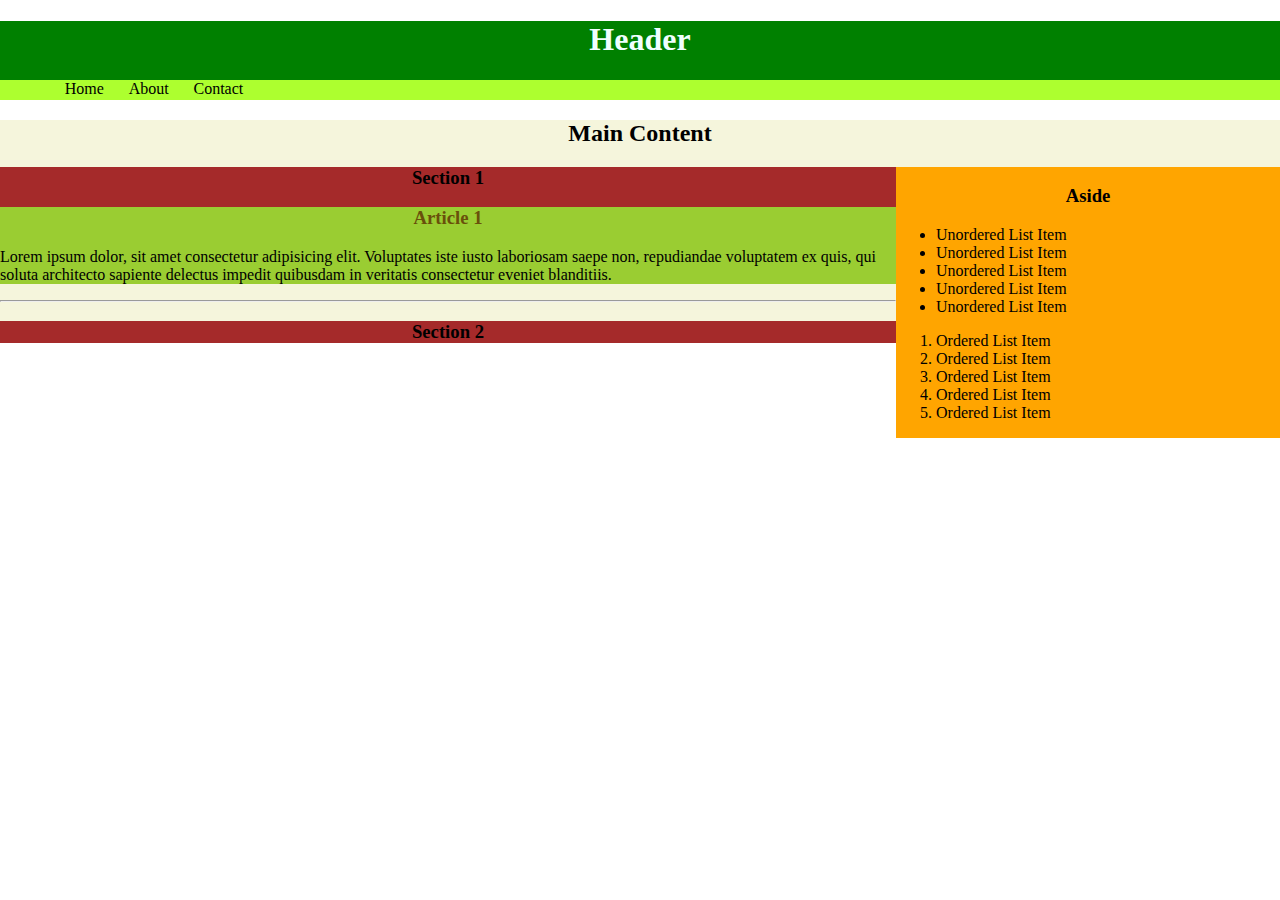
<file: index.html>
<!DOCTYPE html>
<html lang="en">
  <head>
    <meta charset="UTF-8" />
    <meta http-equiv="X-UA-Compatible" content="IE=edge" />
    <meta name="viewport" content="width=device-width, initial-scale=1.0" />
    <title>My Exercise</title>
    <link rel="stylesheet" href="styles.css" />
    <style>
      .nav__link {
        float: left;
        margin-left: 2%;
      }
    </style>
  </head>
  <body style="padding: 0; margin: 0; text-align: center">
    <!--*********Header Section*********-->
    <header style="background-color: green; padding: 0; margin: 0">
      <h1 id="mainheader">Header</h1>

      <!--*********Navigation Section*********-->
      <nav
        style="
          background-color: greenyellow;
          padding: 0;
          margin: 0;
          height: 20%;
        "
      >
        <ul style="list-style-type: none; height: 20px">
          <li class="nav__link"><a href=""></a>Home</li>
          <li class="nav__link"><a href=""></a>About</li>
          <li class="nav__link"><a href=""></a>Contact</li>
        </ul>
      </nav>
    </header>
    <!--*********Main Section*********-->
    <main style="background-color: beige; height: 50%">
      <h2>Main Content</h2>
      <section style="background-color: brown; height: 50%">
        <!--*********Section 1*********-->
        <aside
          style="
            background-color: orange;
            height: 100%;
            width: 30%;
            float: right;
            text-align: left;
          "
        >
          <h3 style="text-align: center">Aside</h3>
          <ul>
            <li>Unordered List Item</li>
            <li>Unordered List Item</li>
            <li>Unordered List Item</li>
            <li>Unordered List Item</li>
            <li>Unordered List Item</li>
          </ul>
          <ol>
            <li>Ordered List Item</li>
            <li>Ordered List Item</li>
            <li>Ordered List Item</li>
            <li>Ordered List Item</li>
            <li>Ordered List Item</li>
          </ol>
        </aside>
        <h3>Section 1</h3>
        <article style="background-color: yellowgreen; height: 50%">
          <h3 id="article1">Article 1</h3>
          <p style="text-align: left">
            Lorem ipsum dolor, sit amet consectetur adipisicing elit. Voluptates
            iste iusto laboriosam saepe non, repudiandae voluptatem ex quis, qui
            soluta architecto sapiente delectus impedit quibusdam in veritatis
            consectetur eveniet blanditiis.
          </p>
        </article>
      </section>
      <hr>
      <section style="background-color: brown; height: 50%">
        <h3>Section 2</h3>

      </section>
    </main>

    <!--*********Footer Section*********-->
  </body>
</html>
</file>
<file: styles.css>
#mainheader{
    color: azure;
}
#article1{
    color: rgb(105, 80, 11);
}
</file>
